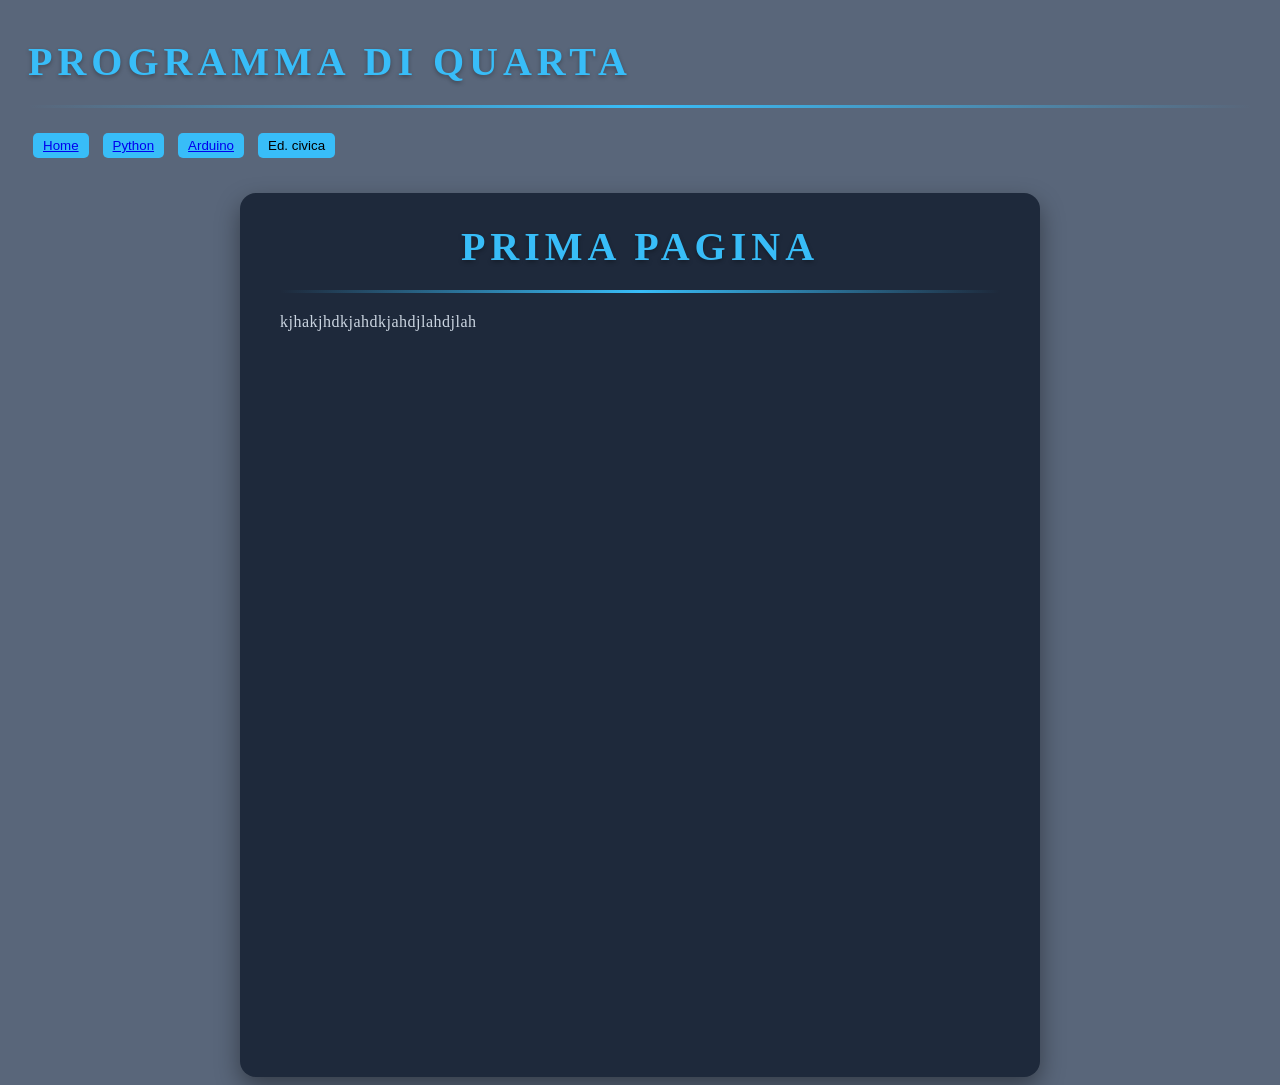
<file: index.html>
<html lang="it">

<head>
    <meta charset="UTF-8">
    <meta name="viewport" content="width=device-width, initial-scale=1.0">
    <title>Circuiti-Combinatori</title>
    <link rel="icon" href="Assets/Images/images.png">
    <link rel="stylesheet" href="Assets/Css/style.css">
</head>

<body>
    <div class="button-list">
                <b class="titoloPrimario">programma di quarta</b>
                <hr>
                <button type="submit"> <a href="Home.html">Home</a></button>
                <button type="submit"> <a href="index.html">Python</a></button>
                <button type="submit"> <a href="Arduino.html">Arduino</a></button>
                <button type="submit">Ed. civica</button>
            </div>
    <div class="box">
        <div class="titoloPrimario">
            prima pagina
        </div>
        <hr>
        <div class="testo">
            kjhakjhdkjahdkjahdjlahdjlah
        </div>
    </div>
</body>

</html>
</file>
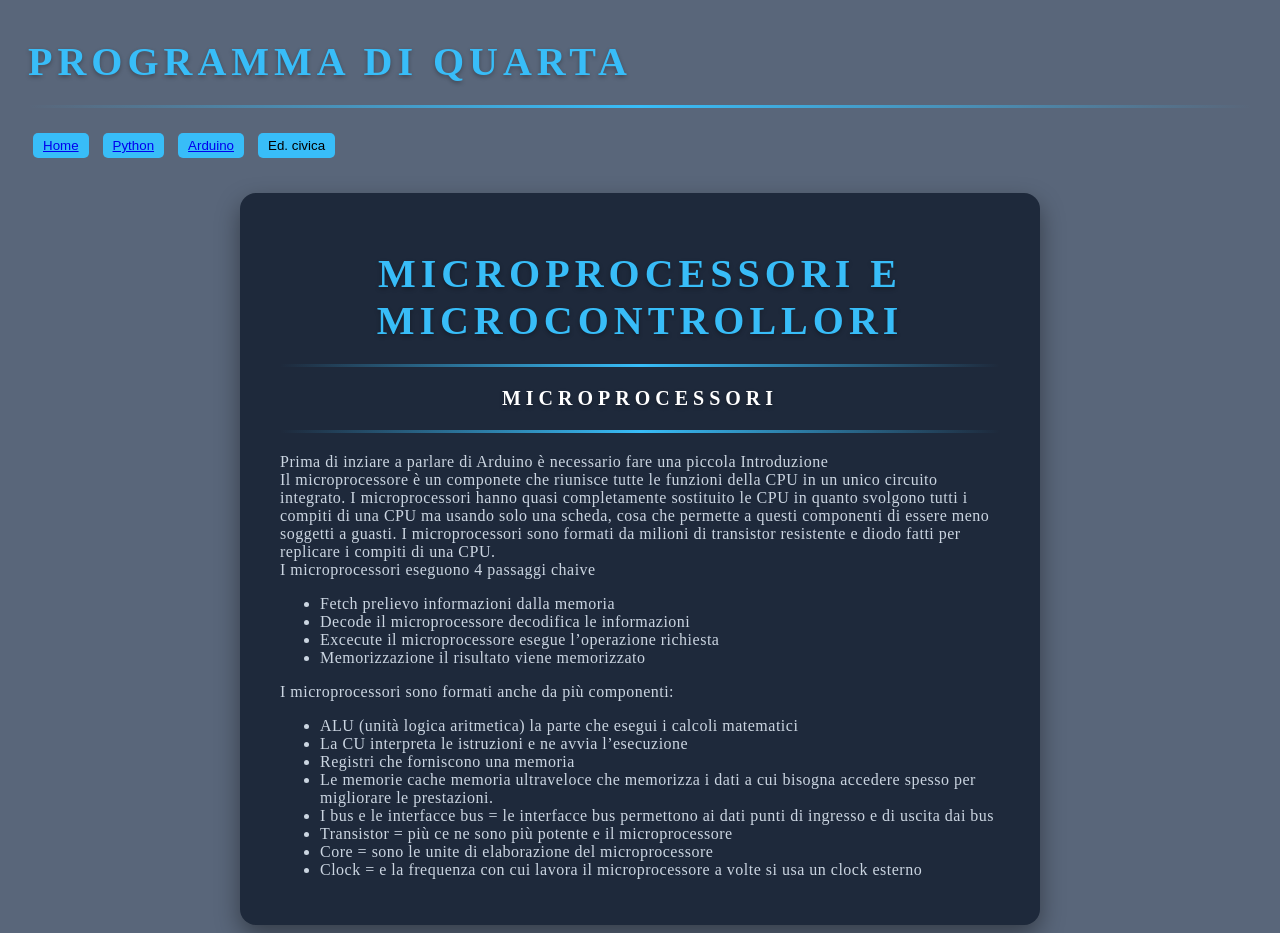
<file: Arduino.html>
<!-- Sezione dedicata ad Arduino -->

<!DOCTYPE html>
<html lang="it">
<meta charset="UTF-8">
<meta name="viewport" content="width=device-width, initial-scale=1.0">
<title> Introduzione ad Arduino</title>
<link rel="stylesheet" href="Assets/Css/style.css">

<body>

<div class="button-list">
                <b class="titoloPrimario">programma di quarta</b>
                <hr>
                <button type="submit"> <a href="Home.html">Home</a></button>
                <button type="submit"> <a href="index.html">Python</a></button>
                <button type="submit"> <a href="Arduino.html">Arduino</a></button>
                <button type="submit">Ed. civica</button>
            </div>
    <div class="box">
        
        <h1 class="titoloPrimario"> Microprocessori e microcontrollori</h1><hr>
        <h2 class="titoloSecondario">Microprocessori</h2><hr>
        <div class="testo">
            Prima di inziare a parlare di Arduino è necessario fare una piccola Introduzione<br>

            Il microprocessore è un componete che riunisce tutte le funzioni della CPU in un unico circuito integrato.
            I microprocessori hanno quasi completamente sostituito le CPU in quanto svolgono tutti i compiti di una CPU
            ma
            usando solo una scheda, cosa che permette a questi componenti di essere meno soggetti a guasti.
            I microprocessori sono formati da milioni di transistor resistente e diodo fatti per replicare i compiti di
            una
            CPU.

            <br>
            I microprocessori eseguono 4 passaggi chaive
            <ul>
                <li>Fetch prelievo informazioni dalla memoria</li>
                <li>Decode il microprocessore decodifica le informazioni</li>
                <li>Excecute il microprocessore esegue l’operazione richiesta</li>
                <li>Memorizzazione il risultato viene memorizzato</li>
            </ul>
            I microprocessori sono formati anche da più componenti:
            <ul>
                <li>ALU (unità logica aritmetica) la parte che esegui i calcoli matematici</li>
                <li>La CU interpreta le istruzioni e ne avvia l’esecuzione</li>
                <li>Registri che forniscono una memoria</li>
                <li>Le memorie cache memoria ultraveloce che memorizza i dati a cui bisogna accedere spesso per
                    migliorare
                    le prestazioni.</li>
                <li>I bus e le interfacce bus = le interfacce bus permettono ai dati punti di ingresso e di uscita dai
                    bus
                </li>
                <li>Transistor = più ce ne sono più potente e il microprocessore</li>
                <li>Core = sono le unite di elaborazione del microprocessore</li>
                <li>Clock = e la frequenza con cui lavora il microprocessore a volte si usa un clock esterno </li>
            </ul>
        </div>
    </div>
</body>

</html>
</file>
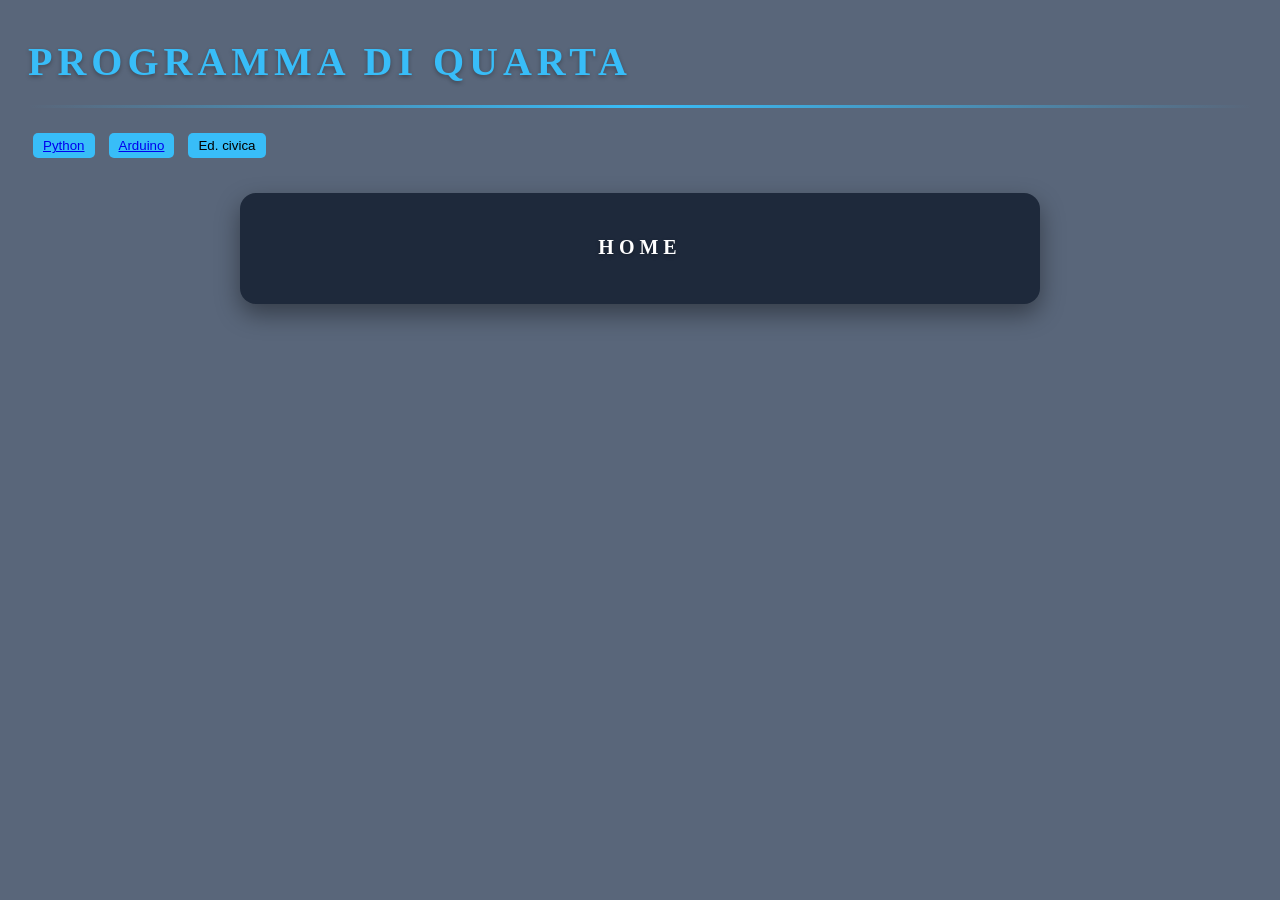
<file: Home.html>
<!DOCTYPE html>
<html lang="it">
    <head>
        <meta charset="UTF-8">
        <meta name="viewport" content="width=device-width, initial-scale=1.0">
        <title>Tps</title>
        <link rel="stylesheet" href="Assets/Css/style.css">
    </head>
    <body>
        <div class="button-list">
                <b class="titoloPrimario">programma di quarta</b>
                <hr>
                <button type="submit"> <a href="index.html">Python</a></button>
                <button type="submit"> <a href="Arduino.html">Arduino</a></button>
                <button type="submit">Ed. civica</button>
            </div>
        <div class="box">
            <h1 class="titoloSecondario">Home</h1>
        </div><br>
</body>
</html>
</file>
<file: Assets/Css/style.css>
.button-list button
{
    margin: 5px;
    
    border-radius: 5px;
    background-color: #38bdf8;
    border: none;
    padding: 5px 10px;
}
.button-list
{
    padding: 30px 20px;
}
.TopTitle
{
    margin: 5p;
    float: left;
    border-radius: 5px;
    border: none;  
}  
*{
    font-family: Georgia,;
    box-sizing: border-box;

}
body{
    background-color: #59667A;
}

.box {
    width: 800px;
    height: 100%;
    margin: auto; 
    background-color: #1e293b;
    border-radius: 16px;
    padding: 30px 40px;
    box-shadow: 0 10px 25px rgba(0, 0, 0, 0.4);
}

.titoloPrimario {
    font-size: 40px;
    font-weight: 700;;
    color: #38bdf8;
    text-shadow: 0 2px 4px rgba(0, 0, 0, 0.3);
    letter-spacing: 5px;
    text-transform: uppercase;
    text-align: center;
    margin-bottom: 15px;
}

.titoloSecondario {
    font-size: 20px;
    font-weight: 700;;
    color: white;
    text-shadow: 0 2px 4px rgba(0, 0, 0, 0.3);
    letter-spacing: 5px;
    text-transform: uppercase;
    text-align: center;
    margin-bottom: 15px;
}

hr {
    border: none;
    height: 3px;
    background: linear-gradient(to right, transparent, #38bdf8, transparent);
    margin: 20px 0;
    border-radius: 2px;
}

.testo {
    color: #cbd5e1;
    letter-spacing: 0.5px;
}

/* .box p{
    color: white;
} */
</file>
